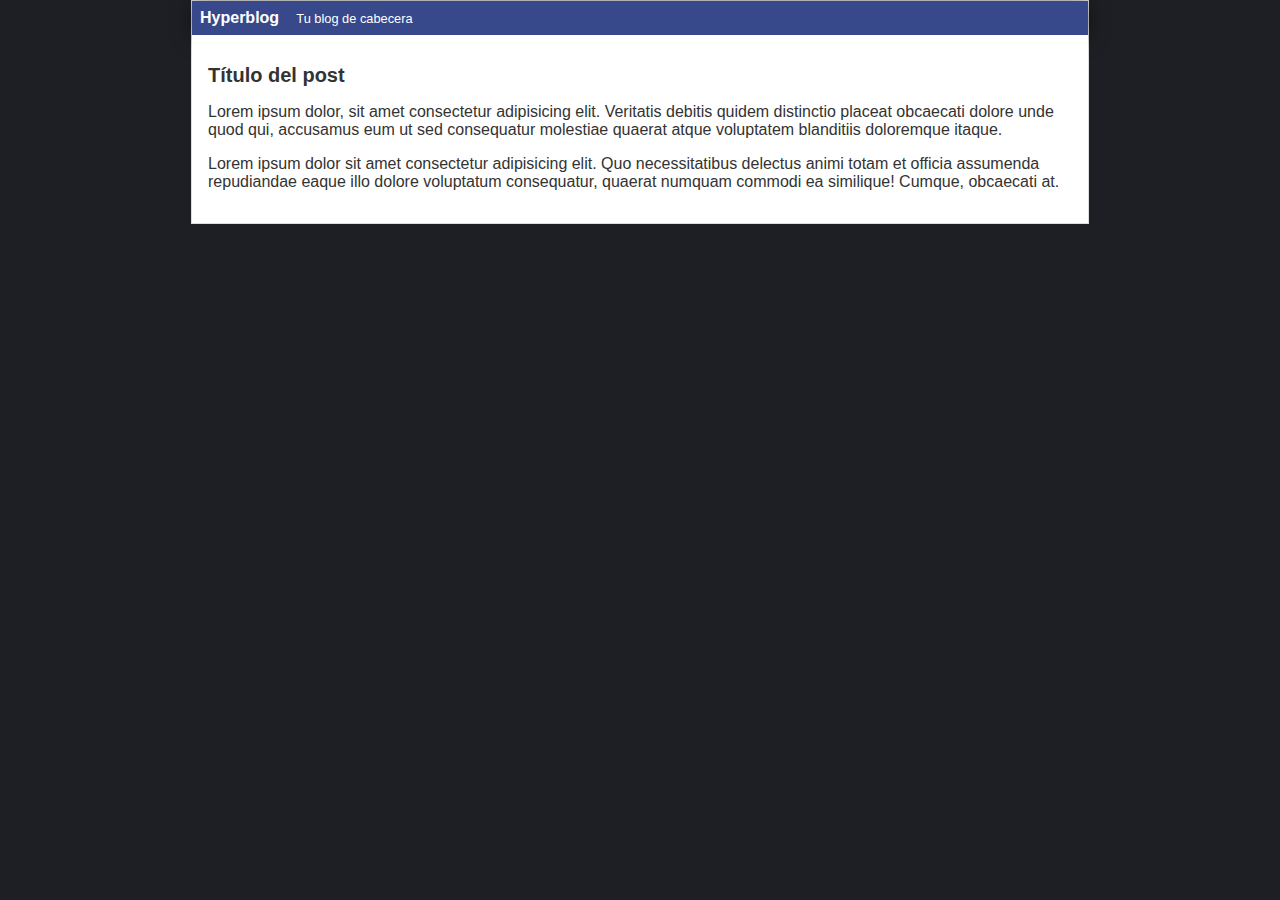
<file: blogpost.html>
<!DOCTYPE html>
<html lang="en">

<head>
    <meta charset="UTF-8">
    <meta http-equiv="X-UA-Compatible" content="IE=edge">
    <meta name="viewport" content="width=device-width, initial-scale=1.0">
    <title>Titulo del post</title>
    <link rel="stylesheet" href="css/style.css">
</head>

<body>
    <div id="container">
        <div id="header">
            Hyperblog
            <span id="tagline">Tu blog de cabecera</span>
        </div>
        <div id="post">
            <h1>Título del post</h1>
            <p>Lorem ipsum dolor, sit amet consectetur adipisicing elit. Veritatis debitis quidem distinctio placeat obcaecati dolore unde quod qui, accusamus eum ut sed consequatur molestiae quaerat atque voluptatem blanditiis doloremque itaque.</p>
            <p>Lorem ipsum dolor sit amet consectetur adipisicing elit. Quo necessitatibus delectus animi totam et officia assumenda repudiandae eaque illo dolore voluptatum consequatur, quaerat numquam commodi ea similique! Cumque, obcaecati at.</p>
        </div>
    </div>
</body>

</html>
</file>
<file: css/style.css>
body
{
    background: #1e1f24;
    color: #333;
    text-align: center;
    font-family: Arial;
    font-size: 16px;
    margin: 0;
    padding: 0;
}

#header
{
    background: #37488b;
    box-shadow: 0px 2px 20px 0px rgba(0,0,0,0.5);
    color: white;
    font-weight: bold;
    margin: 0;
    padding: 0.5em;
}

#header #logo
{
    width: 20px;
    vertical-align: middle;
}

#header #tagline
{
    padding: 0 0 0 1em;
    font-weight: normal;
    font-size: 0.8em;
}

#container
{
    width: 70%;
    padding: 0;
    text-align: left;
    border: 1px solid #DDD;
    margin: 0 auto;
}

#container h1
{
    font-size: 20px;
}
#post
{
    background: white;
    padding: 1em;
}

#footer{
  background: #37488b;
  color: white;
  text-align: center;
  padding: 0.5em;
}
</file>
